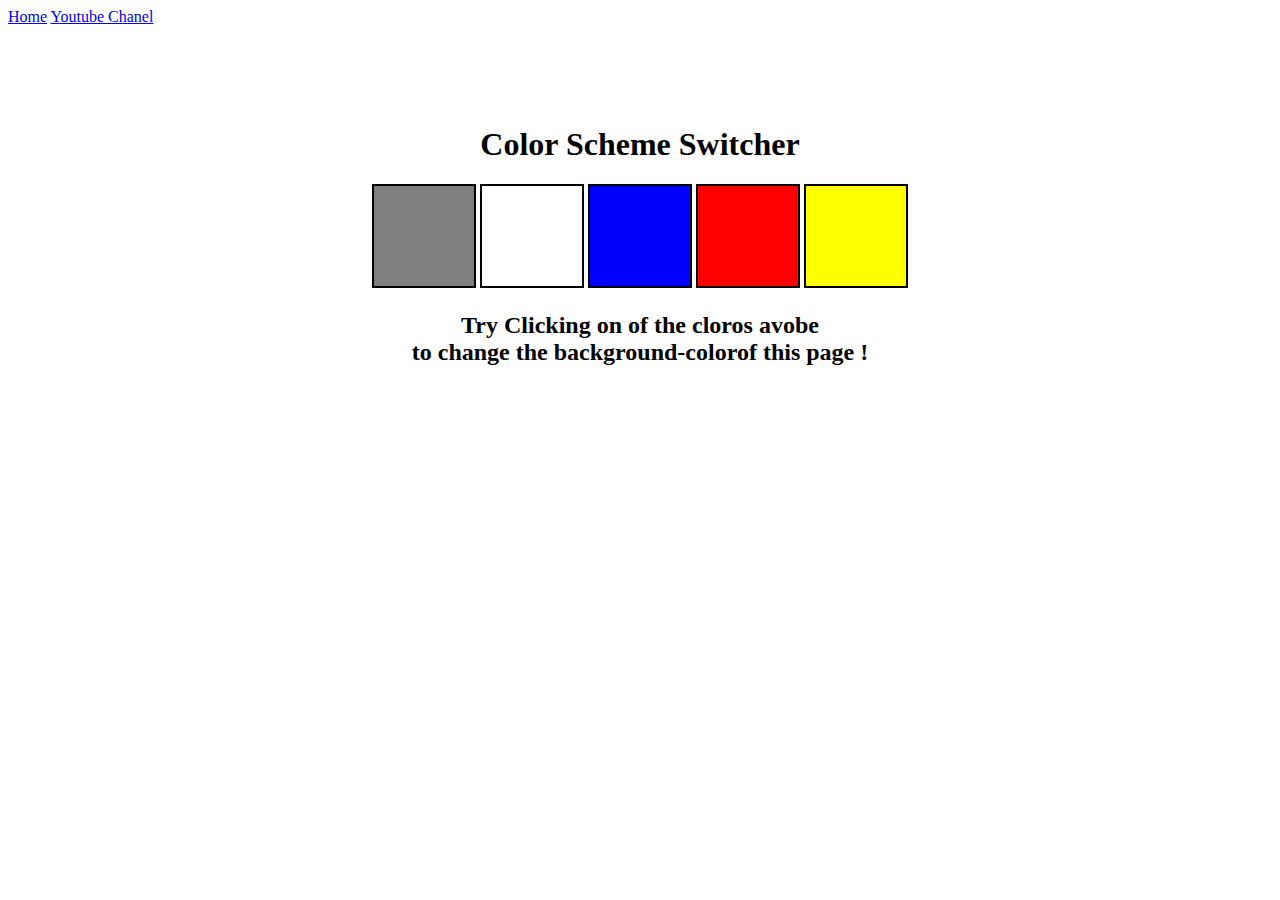
<file: 07_Projects/01_PageColorCgange_Project/index.html>
<!DOCTYPE html>
<html lang="en">
<head>
    <meta charset="UTF-8">
    <meta name="viewport" content="width=device-width, initial-scale=1.0">
    <link rel="stylesheet" href="style.css">
    <title>JS Background Color Changer</title>
</head>
<body>
    <nav>
        <a href="/" aria-current="page">Home</a>
        <a target="blank" href="https://www.youtube.com/watch?v=EGqHVjU-fas&list=PLu71SKxNbfoBuX3f4EOACle2y-tRC5Q37&index=36&ab_channel=ChaiaurCode">Youtube Chanel</a>
    </nav>
    <div class="canvas">
        <!-- <a
        style="
          background-color: #fff;
          padding: 10px 30px;
          border-radius: 8px;
          color: #212121;
          text-decoration: none;
          border: 2px solid #212121;
        "
        href="../index.html"
        >Back to Home Page</a
        > -->
        <h1>Color Scheme Switcher</h1>
        <span class="button" id = "grey"></span>
        <span class="button" id = "white"></span>
        <span class="button" id = "blue"></span>
        <span class="button" id = "red"></span>
        <span class="button" id = "yellow"></span>
        <h2>
            Try Clicking on of the cloros avobe
            <span>
                to change the background-colorof this page !
            </span> 
        </h2>
    </div>
    <script src ="themeChanger.js">
    </script>
</body>
</html>
</file>
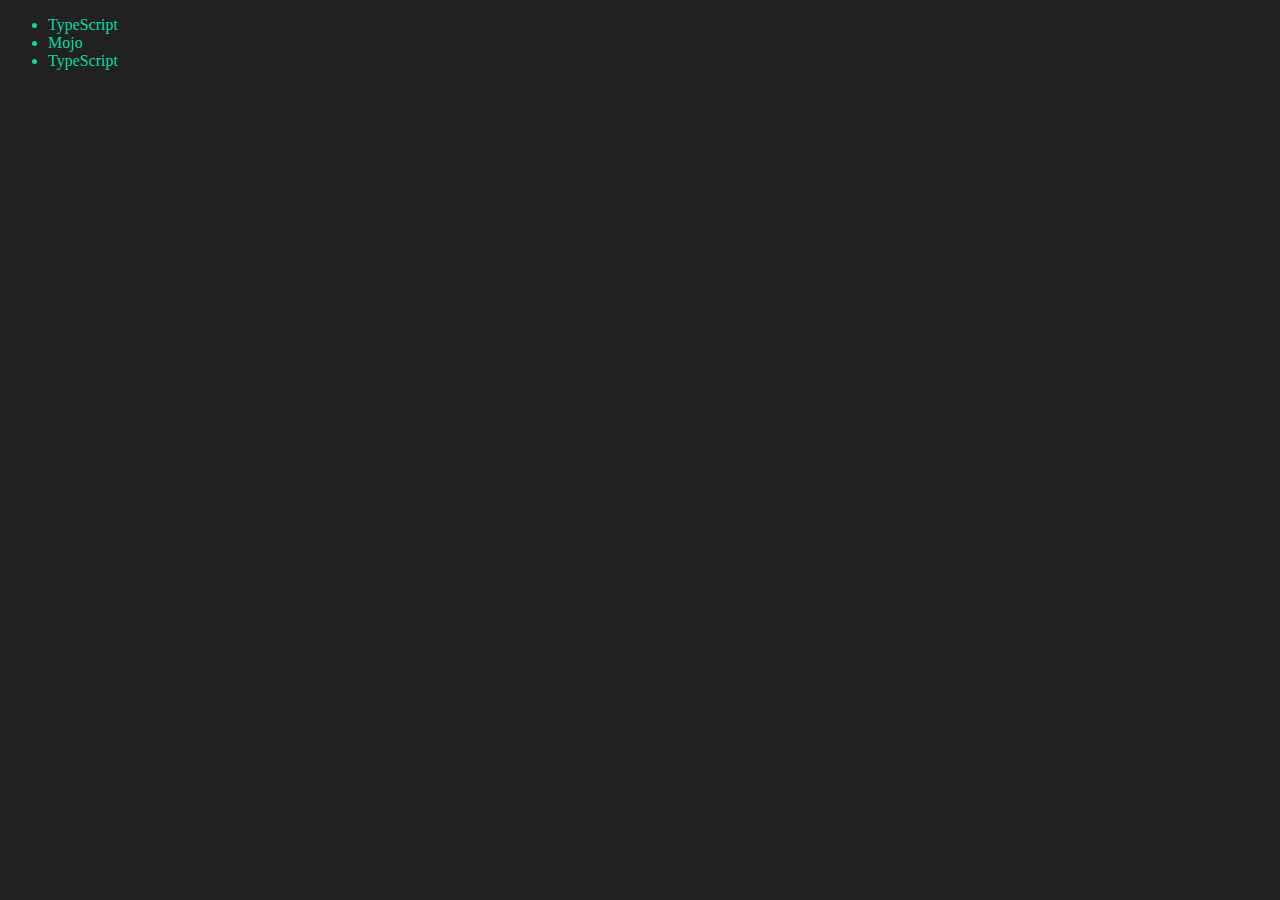
<file: 06_DOM/four.html>
<!DOCTYPE html>
<html lang="en">
<head>
    <meta charset="UTF-8">
    <meta name="viewport" content="width=device-width, initial-scale=1.0">
    <title>DOM || Chai aur code</title>
</head>
<body style="background-color: #212121; color : rgba(0, 255, 191, 0.841) ;">
    <ul class="language">
        <li>Javascript</li>
    </ul>
</body>
<script>
    function addLanguage (langName) {
   const li = document.createElement('li');       
   li.innerHTML = `${langName}`
   document.querySelector('.language').
   appendChild(li)
}

addLanguage("python")
addLanguage("TypeScript")

function addOptiLanguage(langName){         // optimzied way
    const li = document.createElement('li');
    li.appendChild(document.createTextNode(langName))
    document.querySelector('.language').appendChild(li)
}

addOptiLanguage('golang')

// Edit

const secondLanguage = document.querySelector("li:nth-child(2)")
// secondLanguage.innerHtml = "Mojo"
const newLi = document.createElement('li') 
newLi.textContent = "Mojo"
secondLanguage.replaceWith(newLi)

// Edit

const firstLang = document.querySelector("li:first-child")
firstLang.outerHTML = '<li>TypeScript</li>'

// remove

const lastLang = document.querySelector('li:last-child')
lastLang.remove()
</script>
</html>
</file>
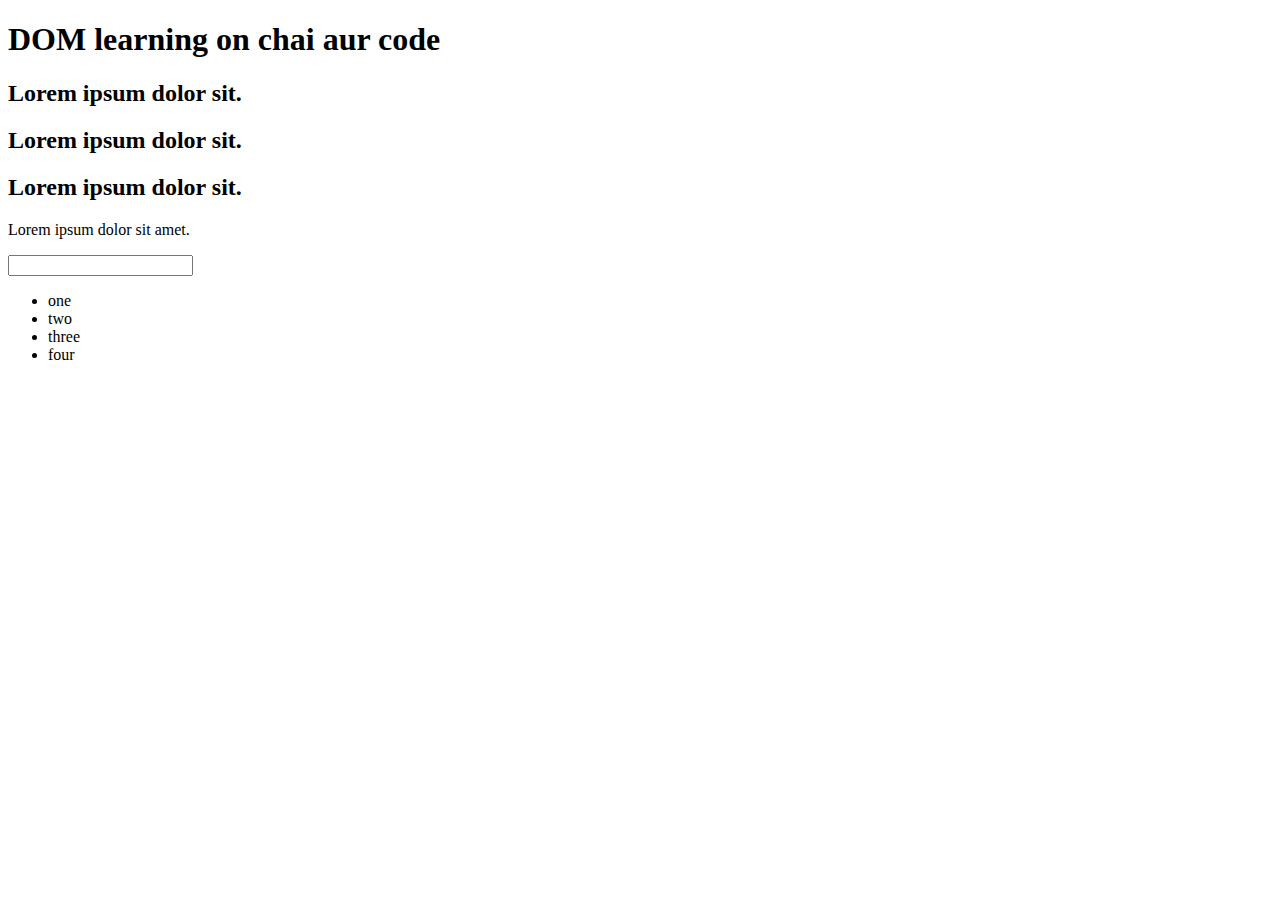
<file: 06_DOM/one.html>
<!DOCTYPE html>
<html lang="en">
<head>
    <meta charset="UTF-8">
    <meta name="viewport" content="width=device-width, initial-scale=1.0">
    <title>DOM Learning</title>
    <style>
        .bg-black{
            background-color: #212121;
            color: #fff;
        }
    </style>  
</head>
<body>
    <div>
        <h1 id = "title" class = "heading">DOM learning on chai aur code <span style = "display : none;">test text</span></h1>
        <h2>Lorem ipsum dolor sit.</h2>
        <h2>Lorem ipsum dolor sit.</h2>
        <h2>Lorem ipsum dolor sit.</h2>
        <p>Lorem ipsum dolor sit amet.</p>
        <input type = "password" name = "" id = "">


        <ul>
            <li class="list-item">one</li>
            <li class="list-item">two</li>
            <li class="list-item">three</li>
            <li class="list-item">four</li>
        </ul>
    </div>
</body>
</html>
</file>
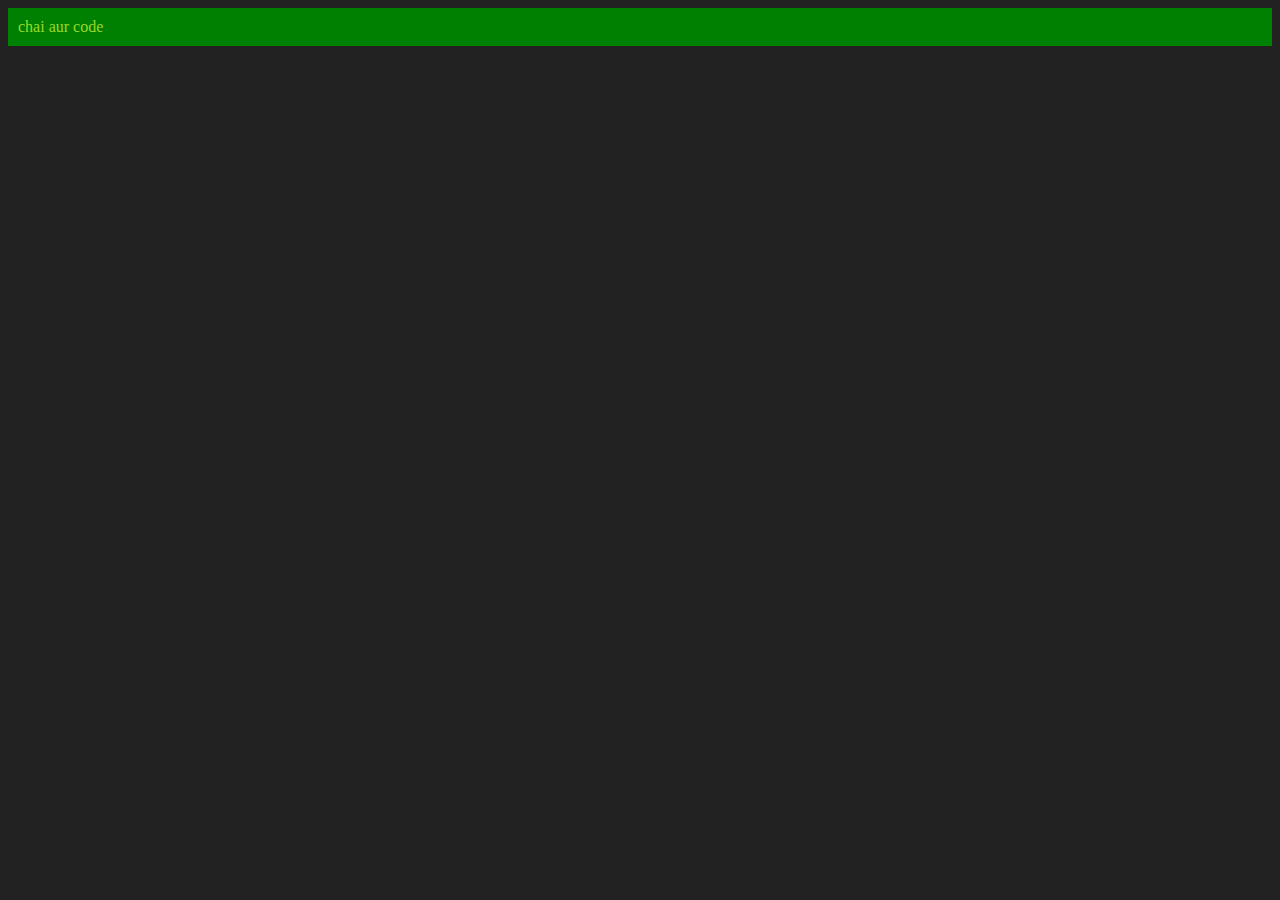
<file: 06_DOM/three.html>
<!DOCTYPE html>
<html lang="en">
<head>
    <meta charset="UTF-8">
    <meta name="viewport" content="width=device-width, initial-scale=1.0">
    <title>Chai Aur Code</title>
</head>
<body style="background-color: #212121; color: #b2e833dd ;">
    
</body>
<script>
    const div = document.createElement('div')
    console.log(div)
    div.className = "main"
    div.id = Math.round(Math.random()*10 +1)
    div.setAttribute("title","generated title")
    div.style.backgroundColor = "green"    
    div.style.padding = "10px"    
    //div.innerText = "Chai Aur Code" // innertext get value from origin. Thats why we didn't prefer
    const addTest = document.createTextNode("chai aur code")
    div.appendChild(addTest)  // atach addTest 
    document.body.appendChild(div)
</script>
</html>
</file>
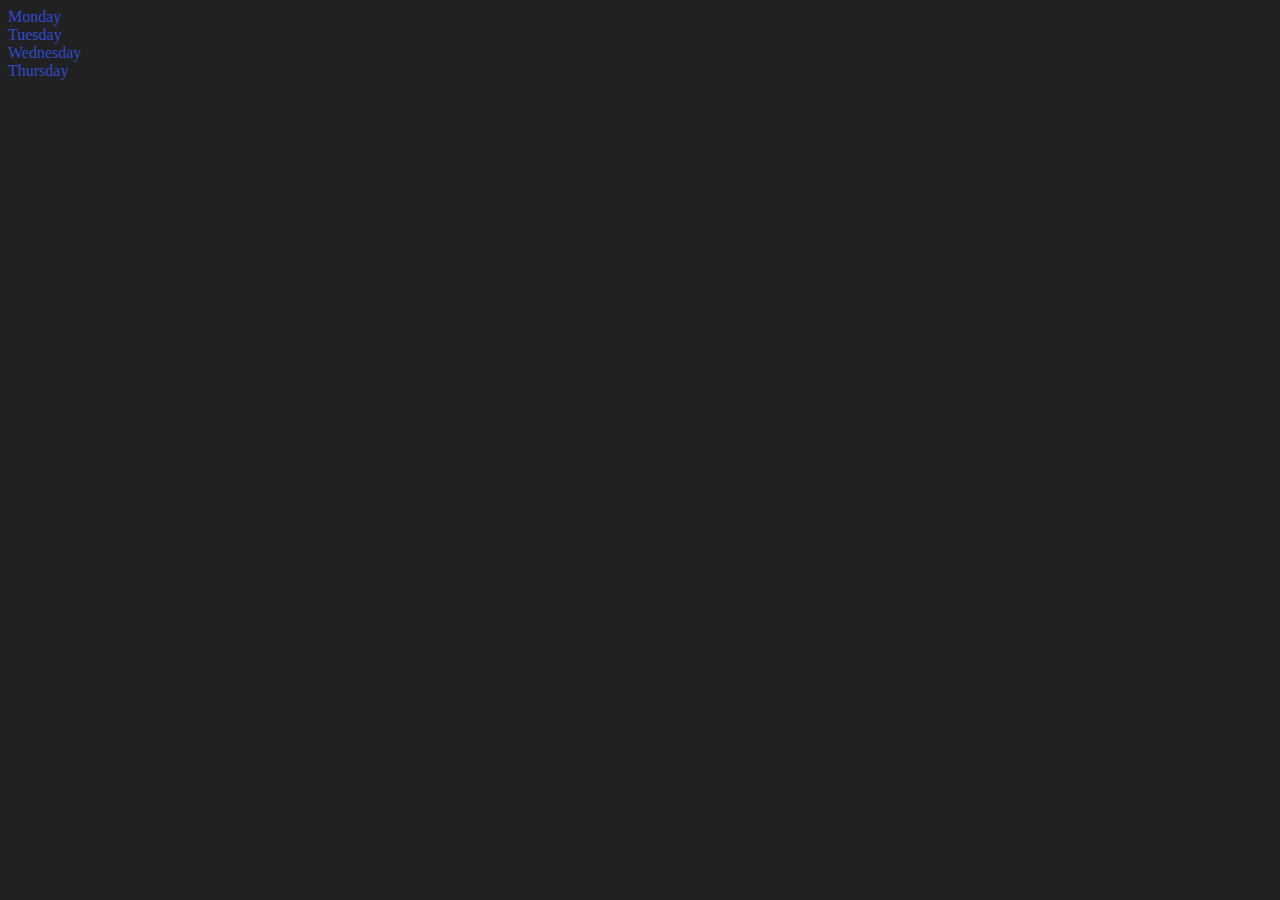
<file: 06_DOM/two.html>
<!DOCTYPE html>
<html lang="en">
<head>
    <meta charset="UTF-8">
    <meta name="viewport" content="width=device-width, initial-scale=1.0">
    <title>DOM || Chai aur Code</title>
</head>
<body style="background-color: #212121; color: #3351e8dd ;">
    <div class="parent">
       <div class="day">Monday</div>
       <div class="day">Tuesday</div>
       <div class="day">Wednesday</div>
       <div class="day">Thursday</div> 
    </div>
</body>
<script>
    const parent = document.querySelector('.parent')
    // console.log(parent)
    // console.log(parent.children)
    // console.log(parent.children[2].innerHTML)

    for (let i = 0; i < parent.children.length; i++) {
        // console.log(parent.children[i].innerHTML);
        
    }

    // parent.children[1].style.color = 'orange'
    // console.log(parent.firstFirstElementChild)
    // console.log(parent.lastFirstElementChild)

    const  dayOne = document.querySelector('.day')
    // console.log(dayOne)
    // console.log(dayOne.parentElement)
    // console.log(dayOne.nextElementSibling)
    console.log("Child NODES : ",parent.childNodes);

</script>
</html>
</file>
<file: 07_Projects/01_PageColorCgange_Project/style.css>
html {
    margin: 0;
}

span{
    display: block;
}

.canvas{
    margin: 100px auto 100px ;
    width: 80%;
    text-align: center;
    }

.button{
    width: 100px;
    height: 100px;
    border: solid black 2px;
    display: inline-table;
}

#grey{
    background-color: grey;
}

#white{
    background-color: white;
}

#blue {
    background-color: blue;
}

#red{
    background-color: red;
}

#yellow{
    background-color: yellow;
}
</file>
